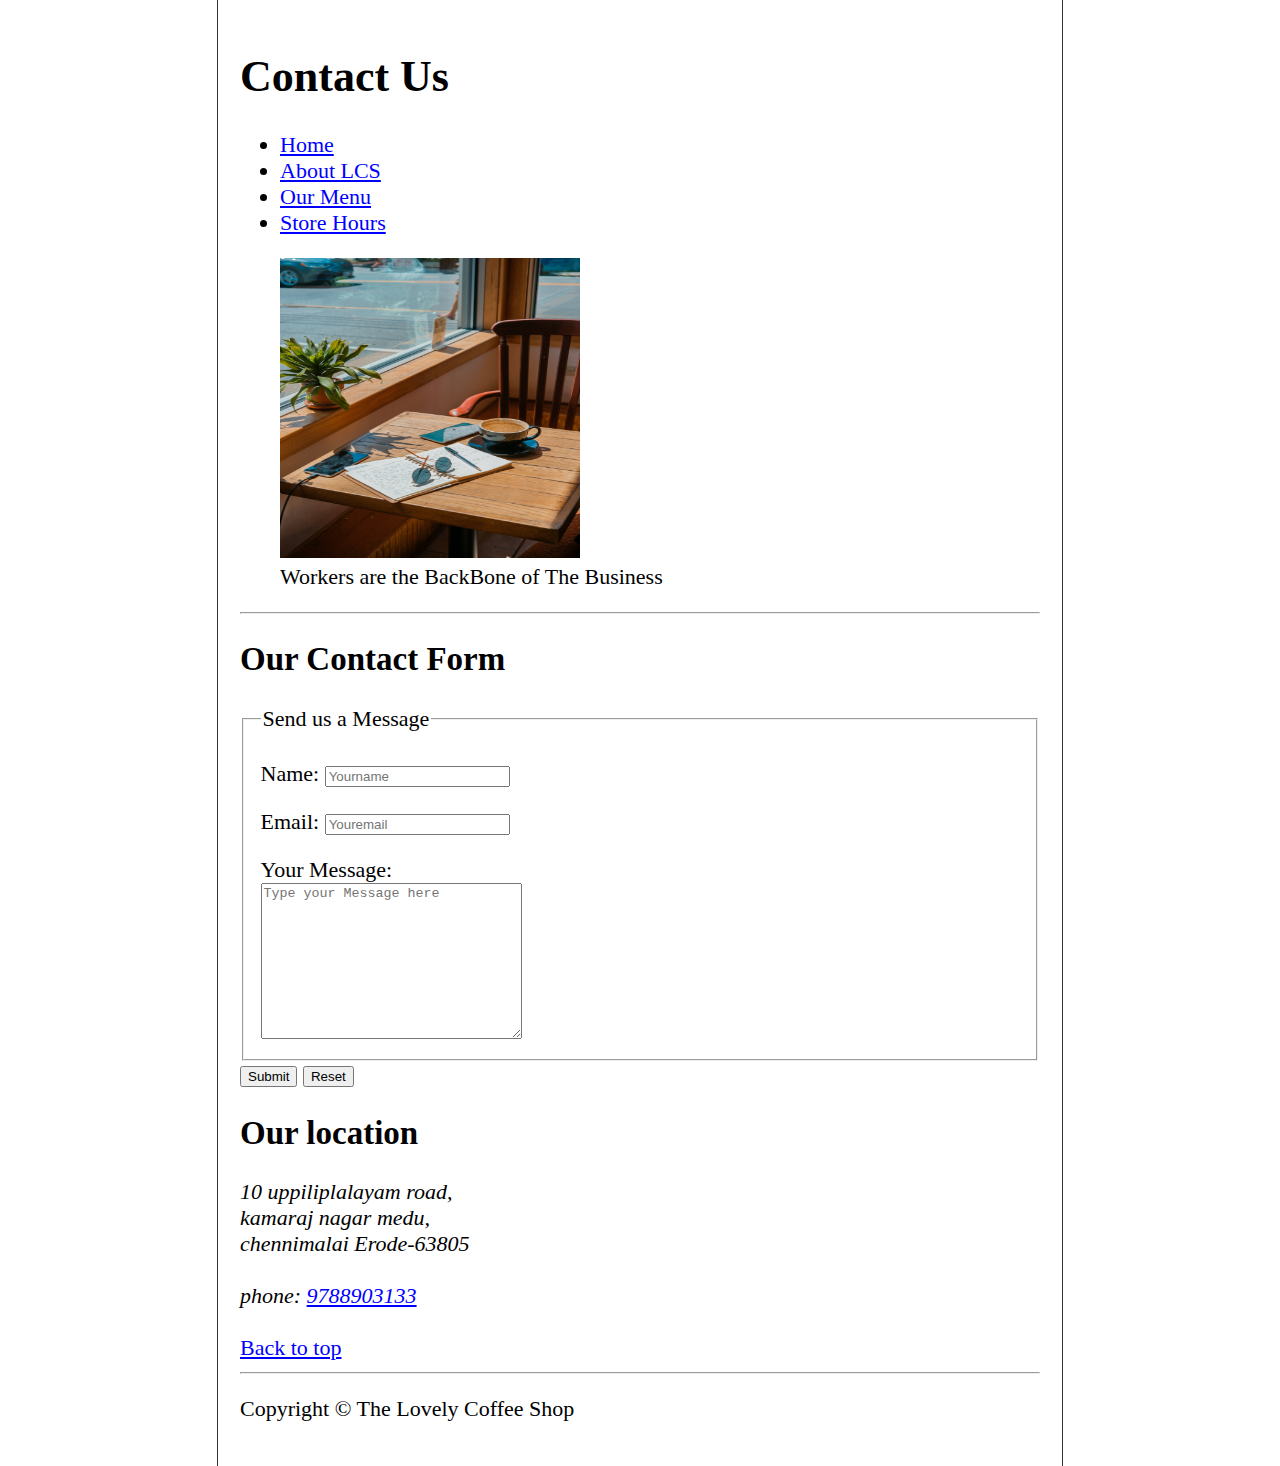
<file: contact.html>
<!DOCTYPE html>
<html lang="en">
<head>
    <meta charset="UTF-8">
    <meta name="viewport" content="width=device-width, initial-scale=1.0">
    <meta name="Author" content="Tamilarasu">
    <meta name="Description" content="Contact Form for Lovely Coffee Shop">
    <title>Contact us -LCS</title>
    <link rel="icon" href="logo.png" type="image/x-icon" >
    <link rel="stylesheet" href="style.css" >
</head>
<body>
    <header id="top">
        <h1>Contact Us</h1>
        <nav id="aria-navigation">
            <ul>
                <li>
                    <a href="/">Home</a>
                </li>
                <li>
                    <a href="/#about">About LCS</a>
                </li>
                
                <li>
                    <a href="/#menu">Our Menu</a>
                </li>
                
                <li>
                    <a href="Hours.html">Store Hours</a>
                </li>
                
                
            </ul>
        </nav>
        <figure>
            <img src="coffee3.jpg" alt="Coffee Image"  width="300" height="300" title="Indulge In favour">
            <figcaption>
                Workers are the BackBone of The Business
            </figcaption>
        </figure>
        
    </header>
    <hr>
    <main>
        <!--   Our Content    -->
        <article>
            <h2>Our Contact Form</h2>
            <form action="https://httpbin.org/get" method="get">
                
                <fieldset>
                    <legend>Send us a Message</legend>
                    <p>
                        <label for="Name">Name:</label>
                        <input type="text" name="Name" id="Name" placeholder="Yourname" required>
                    </p>
                    <p>
                        <label for="Email">Email:</label>
                        <input type="text" name="Email" id="Email" placeholder="Youremail" required>
                    </p>
                    
                    <label for="Message">Your Message:</label><br>
                    <textarea id="Message" rows="10" cols="30" placeholder="Type your Message here"></textarea>
                </fieldset>
                
                <button type="submit" formaction="https://httpbin.org/post" formmethod="post">Submit</button>
                <button type="reset">Reset</button>
            </form>
            <h2>Our location</h2>
            <address>
                10 uppiliplalayam road,<br>
                kamaraj nagar medu,<br>
                chennimalai Erode-63805 <br><br>

                phone: <a href="tel:+9788903133">9788903133</a><br><br>
            </address>
            
           <a href="#top">Back to top</a> 
        </article>
    </main>
    <hr>
    <footer>
        <p>Copyright &copy; The Lovely Coffee Shop</p>
    </footer>
    
    
</body>
</html>
</file>
<file: style.css>
html {
    font-size: 22px;
}

body {
    min-height: 100vh;
    max-width: 800px;
    margin:auto;
    padding: 1rem;
    border-left: 1px solid #333;
    border-right: 1px solid #333;
}

th, td, caption {
    border: 1px solid #333;
    font-family: 'Courier New', Courier, monospace;
    border-collapse:collapse;
    padding: 0.5rem;
}
caption{
    font-weight: bold;
}
a{
    color:blue;
}
textarea{
    font-style:normal;
}
</file>
